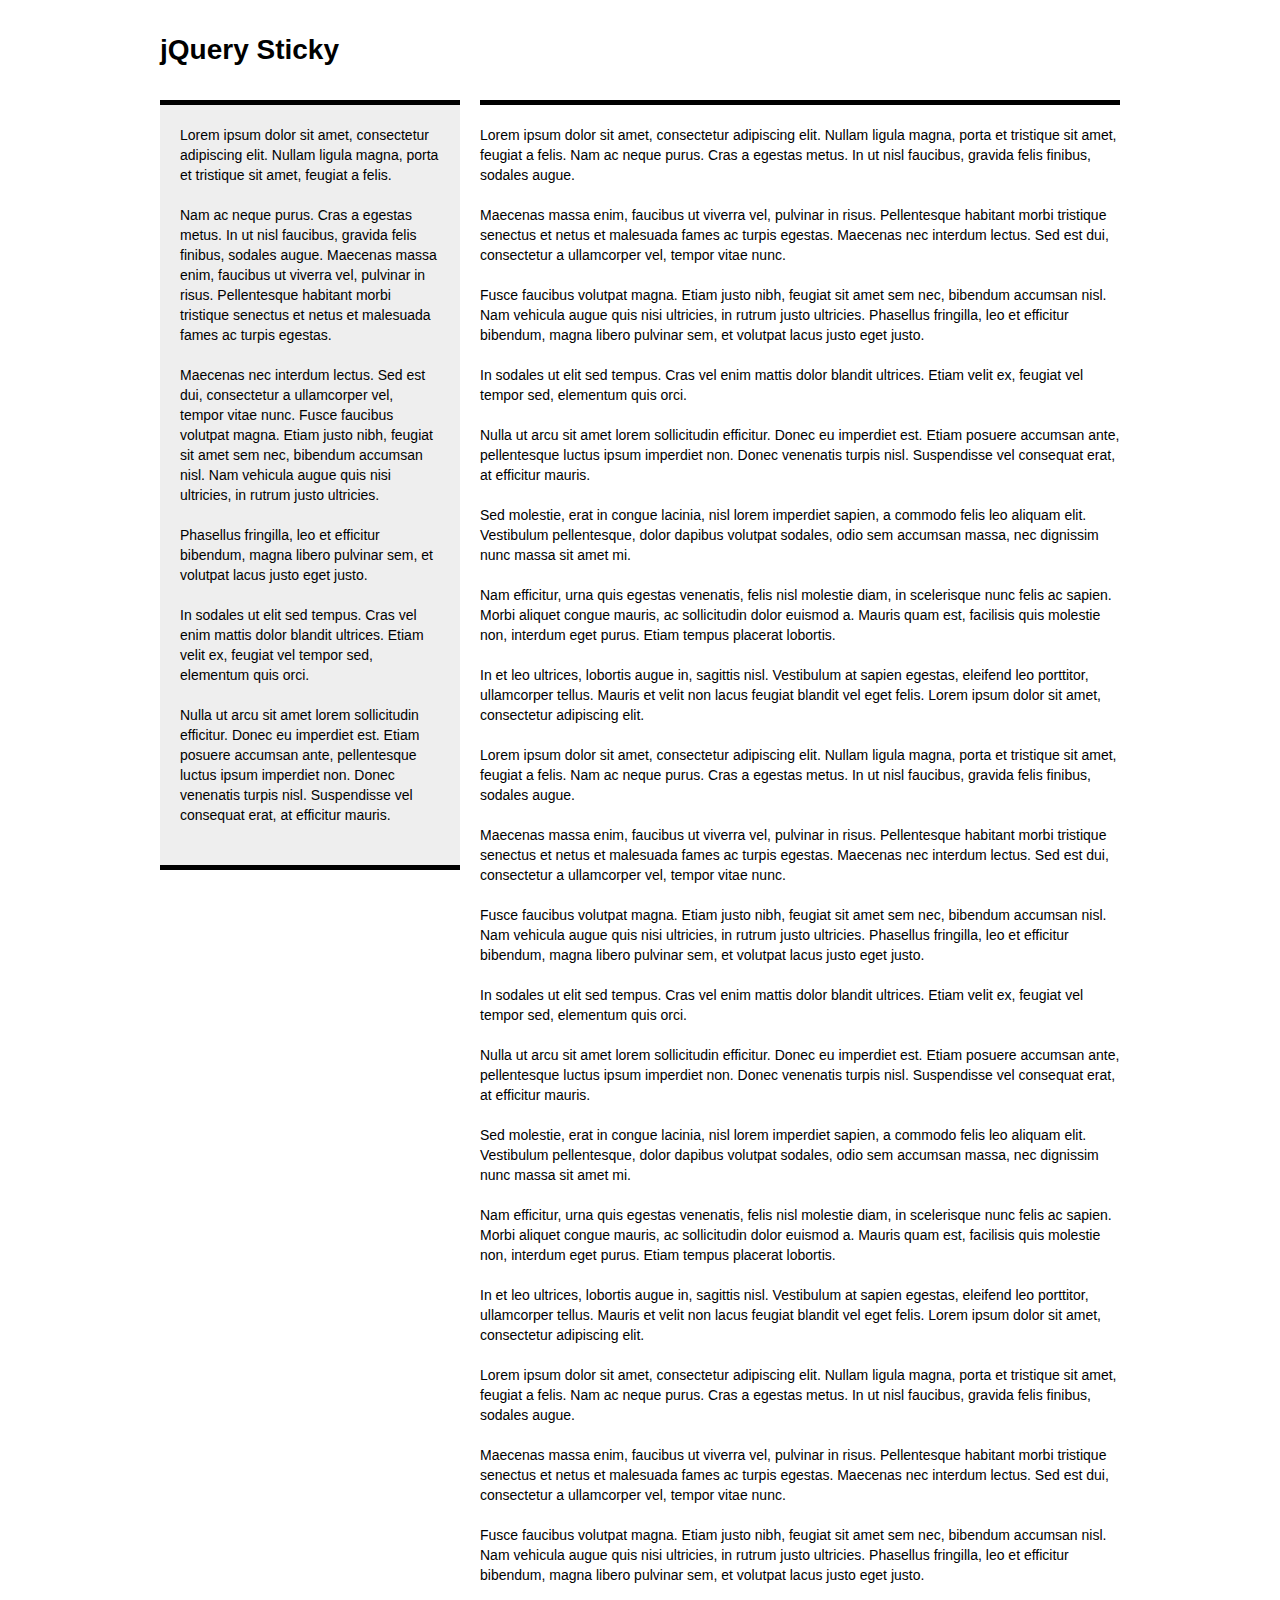
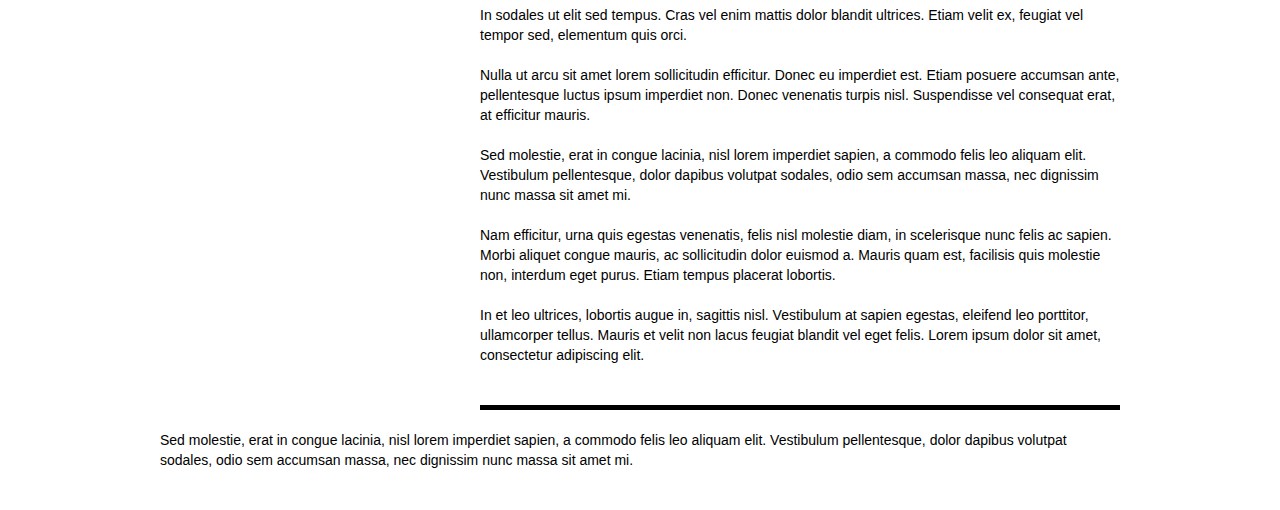
<file: index.html>
<!DOCTYPE html>
<html>
<head>
	<meta charset="utf-8">
	<title>jQuery Sticky</title>
	<meta name="viewport" content="width=device-width, initial-scale=1">
	<link rel="stylesheet" href="style.css">
</head>
<body>
	<div id="page" class="clearfix">
		<div id="header">
			<h1>jQuery Sticky</h1>
		</div>
		<div id="main" class="clearfix">
			<div id="sidebar">
				<p>Lorem ipsum dolor sit amet, consectetur adipiscing elit. Nullam ligula magna, porta et tristique sit amet, feugiat a felis.</p>
				<p>Nam ac neque purus. Cras a egestas metus. In ut nisl faucibus, gravida felis finibus, sodales augue. Maecenas massa enim, faucibus ut viverra vel, pulvinar in risus. Pellentesque habitant morbi tristique senectus et netus et malesuada fames ac turpis egestas.</p>
				<p>Maecenas nec interdum lectus. Sed est dui, consectetur a ullamcorper vel, tempor vitae nunc. Fusce faucibus volutpat magna. Etiam justo nibh, feugiat sit amet sem nec, bibendum accumsan nisl. Nam vehicula augue quis nisi ultricies, in rutrum justo ultricies.</p>
				<p>Phasellus fringilla, leo et efficitur bibendum, magna libero pulvinar sem, et volutpat lacus justo eget justo.</p>
				<p>In sodales ut elit sed tempus. Cras vel enim mattis dolor blandit ultrices. Etiam velit ex, feugiat vel tempor sed, elementum quis orci.</p>
				<p>Nulla ut arcu sit amet lorem sollicitudin efficitur. Donec eu imperdiet est. Etiam posuere accumsan ante, pellentesque luctus ipsum imperdiet non. Donec venenatis turpis nisl. Suspendisse vel consequat erat, at efficitur mauris.</p>
			</div>
			<div id="content">
				<p>Lorem ipsum dolor sit amet, consectetur adipiscing elit. Nullam ligula magna, porta et tristique sit amet, feugiat a felis. Nam ac neque purus. Cras a egestas metus. In ut nisl faucibus, gravida felis finibus, sodales augue.</p>
				<p>Maecenas massa enim, faucibus ut viverra vel, pulvinar in risus. Pellentesque habitant morbi tristique senectus et netus et malesuada fames ac turpis egestas. Maecenas nec interdum lectus. Sed est dui, consectetur a ullamcorper vel, tempor vitae nunc.</p>
				<p>Fusce faucibus volutpat magna. Etiam justo nibh, feugiat sit amet sem nec, bibendum accumsan nisl. Nam vehicula augue quis nisi ultricies, in rutrum justo ultricies. Phasellus fringilla, leo et efficitur bibendum, magna libero pulvinar sem, et volutpat lacus justo eget justo.</p>
				<p>In sodales ut elit sed tempus. Cras vel enim mattis dolor blandit ultrices. Etiam velit ex, feugiat vel tempor sed, elementum quis orci.</p>
				<p>Nulla ut arcu sit amet lorem sollicitudin efficitur. Donec eu imperdiet est. Etiam posuere accumsan ante, pellentesque luctus ipsum imperdiet non. Donec venenatis turpis nisl. Suspendisse vel consequat erat, at efficitur mauris.</p>
				<p>Sed molestie, erat in congue lacinia, nisl lorem imperdiet sapien, a commodo felis leo aliquam elit. Vestibulum pellentesque, dolor dapibus volutpat sodales, odio sem accumsan massa, nec dignissim nunc massa sit amet mi.</p>
				<p>Nam efficitur, urna quis egestas venenatis, felis nisl molestie diam, in scelerisque nunc felis ac sapien. Morbi aliquet congue mauris, ac sollicitudin dolor euismod a. Mauris quam est, facilisis quis molestie non, interdum eget purus. Etiam tempus placerat lobortis.</p>
				<p>In et leo ultrices, lobortis augue in, sagittis nisl. Vestibulum at sapien egestas, eleifend leo porttitor, ullamcorper tellus. Mauris et velit non lacus feugiat blandit vel eget felis. Lorem ipsum dolor sit amet, consectetur adipiscing elit.</p>
				<p>Lorem ipsum dolor sit amet, consectetur adipiscing elit. Nullam ligula magna, porta et tristique sit amet, feugiat a felis. Nam ac neque purus. Cras a egestas metus. In ut nisl faucibus, gravida felis finibus, sodales augue.</p>
				<p>Maecenas massa enim, faucibus ut viverra vel, pulvinar in risus. Pellentesque habitant morbi tristique senectus et netus et malesuada fames ac turpis egestas. Maecenas nec interdum lectus. Sed est dui, consectetur a ullamcorper vel, tempor vitae nunc.</p>
				<p>Fusce faucibus volutpat magna. Etiam justo nibh, feugiat sit amet sem nec, bibendum accumsan nisl. Nam vehicula augue quis nisi ultricies, in rutrum justo ultricies. Phasellus fringilla, leo et efficitur bibendum, magna libero pulvinar sem, et volutpat lacus justo eget justo.</p>
				<p>In sodales ut elit sed tempus. Cras vel enim mattis dolor blandit ultrices. Etiam velit ex, feugiat vel tempor sed, elementum quis orci.</p>
				<p>Nulla ut arcu sit amet lorem sollicitudin efficitur. Donec eu imperdiet est. Etiam posuere accumsan ante, pellentesque luctus ipsum imperdiet non. Donec venenatis turpis nisl. Suspendisse vel consequat erat, at efficitur mauris.</p>
				<p>Sed molestie, erat in congue lacinia, nisl lorem imperdiet sapien, a commodo felis leo aliquam elit. Vestibulum pellentesque, dolor dapibus volutpat sodales, odio sem accumsan massa, nec dignissim nunc massa sit amet mi.</p>
				<p>Nam efficitur, urna quis egestas venenatis, felis nisl molestie diam, in scelerisque nunc felis ac sapien. Morbi aliquet congue mauris, ac sollicitudin dolor euismod a. Mauris quam est, facilisis quis molestie non, interdum eget purus. Etiam tempus placerat lobortis.</p>
				<p>In et leo ultrices, lobortis augue in, sagittis nisl. Vestibulum at sapien egestas, eleifend leo porttitor, ullamcorper tellus. Mauris et velit non lacus feugiat blandit vel eget felis. Lorem ipsum dolor sit amet, consectetur adipiscing elit.</p>
				<p>Lorem ipsum dolor sit amet, consectetur adipiscing elit. Nullam ligula magna, porta et tristique sit amet, feugiat a felis. Nam ac neque purus. Cras a egestas metus. In ut nisl faucibus, gravida felis finibus, sodales augue.</p>
				<p>Maecenas massa enim, faucibus ut viverra vel, pulvinar in risus. Pellentesque habitant morbi tristique senectus et netus et malesuada fames ac turpis egestas. Maecenas nec interdum lectus. Sed est dui, consectetur a ullamcorper vel, tempor vitae nunc.</p>
				<p>Fusce faucibus volutpat magna. Etiam justo nibh, feugiat sit amet sem nec, bibendum accumsan nisl. Nam vehicula augue quis nisi ultricies, in rutrum justo ultricies. Phasellus fringilla, leo et efficitur bibendum, magna libero pulvinar sem, et volutpat lacus justo eget justo.</p>
				<p>In sodales ut elit sed tempus. Cras vel enim mattis dolor blandit ultrices. Etiam velit ex, feugiat vel tempor sed, elementum quis orci.</p>
				<p>Nulla ut arcu sit amet lorem sollicitudin efficitur. Donec eu imperdiet est. Etiam posuere accumsan ante, pellentesque luctus ipsum imperdiet non. Donec venenatis turpis nisl. Suspendisse vel consequat erat, at efficitur mauris.</p>
				<p>Sed molestie, erat in congue lacinia, nisl lorem imperdiet sapien, a commodo felis leo aliquam elit. Vestibulum pellentesque, dolor dapibus volutpat sodales, odio sem accumsan massa, nec dignissim nunc massa sit amet mi.</p>
				<p>Nam efficitur, urna quis egestas venenatis, felis nisl molestie diam, in scelerisque nunc felis ac sapien. Morbi aliquet congue mauris, ac sollicitudin dolor euismod a. Mauris quam est, facilisis quis molestie non, interdum eget purus. Etiam tempus placerat lobortis.</p>
				<p>In et leo ultrices, lobortis augue in, sagittis nisl. Vestibulum at sapien egestas, eleifend leo porttitor, ullamcorper tellus. Mauris et velit non lacus feugiat blandit vel eget felis. Lorem ipsum dolor sit amet, consectetur adipiscing elit.</p>
			</div>
		</div>
		<div id="footer">
			<p>Sed molestie, erat in congue lacinia, nisl lorem imperdiet sapien, a commodo felis leo aliquam elit. Vestibulum pellentesque, dolor dapibus volutpat sodales, odio sem accumsan massa, nec dignissim nunc massa sit amet mi.</p>
		</div>
	</div>
	<script src="//ajax.googleapis.com/ajax/libs/jquery/1.11.3/jquery.min.js"></script>
	<script src="jquery.sticky.js"></script>
	<script>
		$(function() {
			// Sticky.defaults.events += ' custom.event';

			$('#sidebar').sticky({
				container: '#main',
				offset: 0, // { top: 20, bottom: 40 }
			});
		});
	</script>
</body>
</html>
</file>
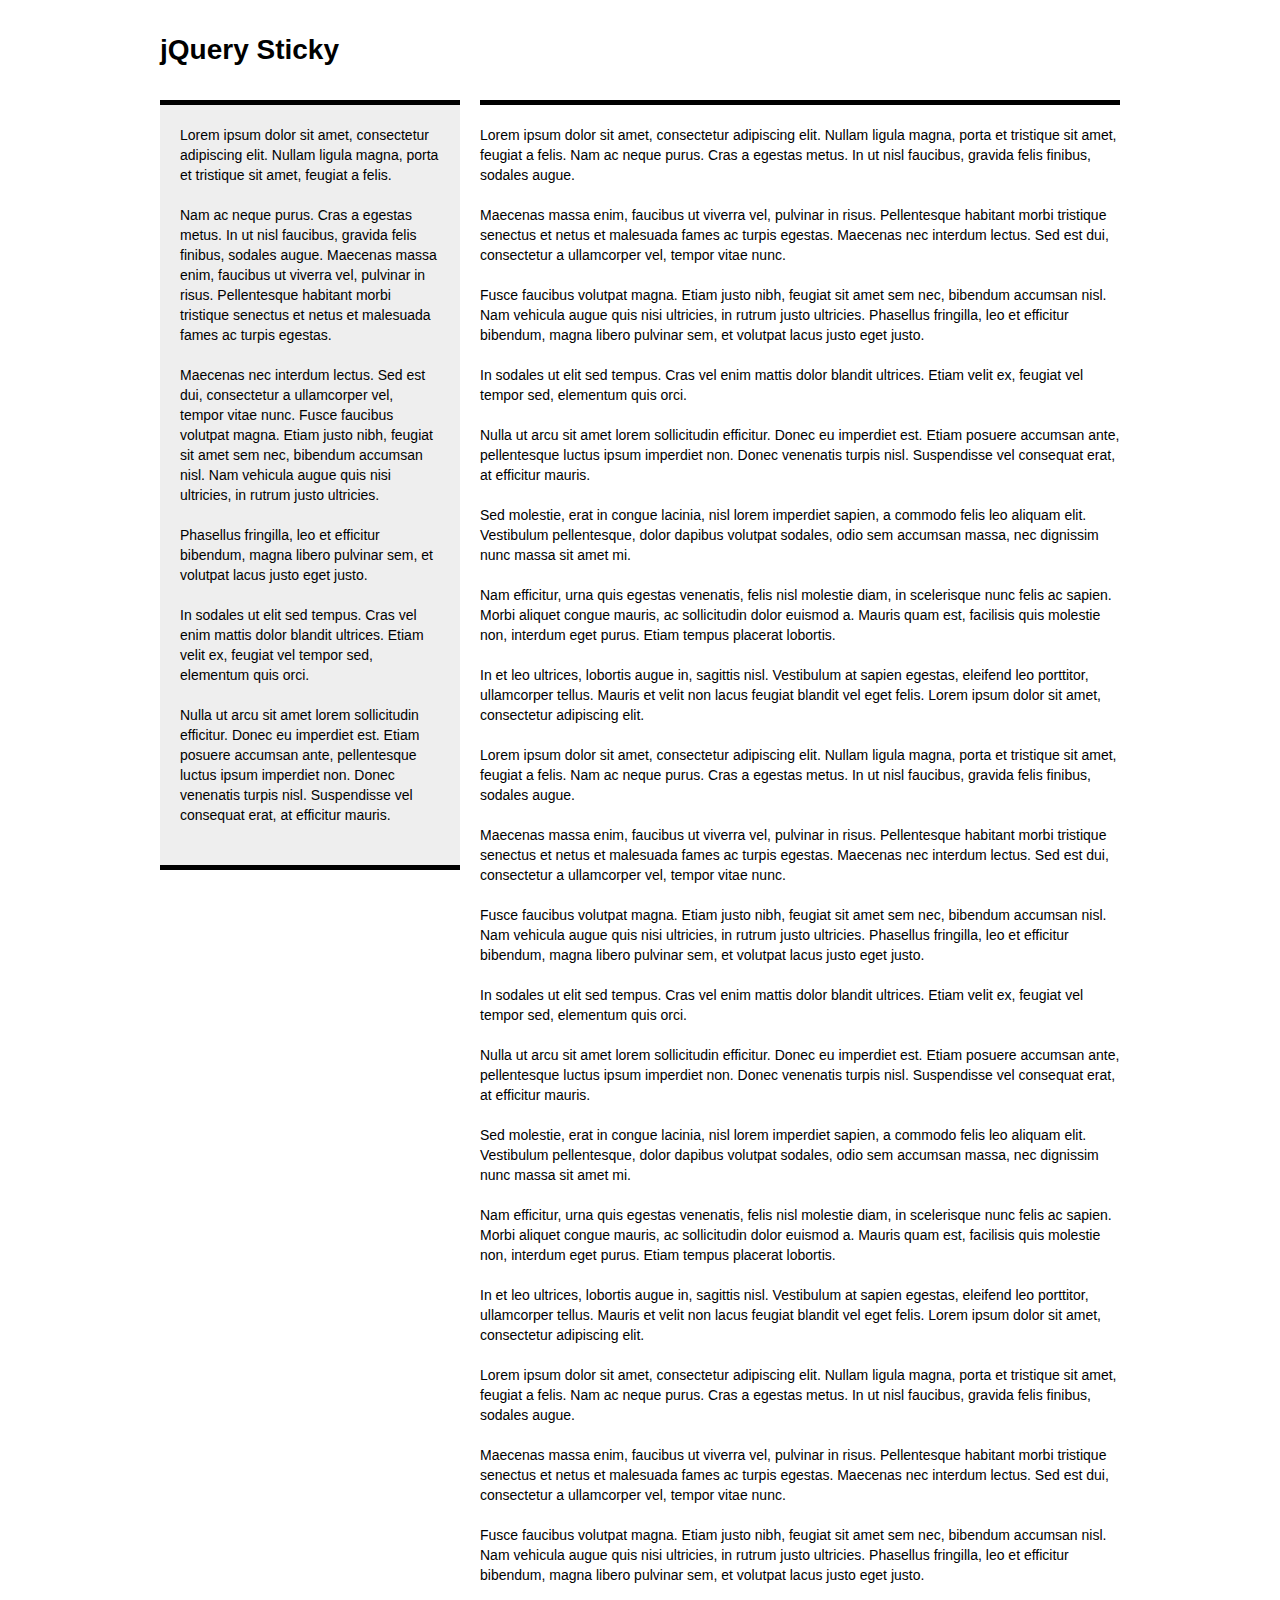
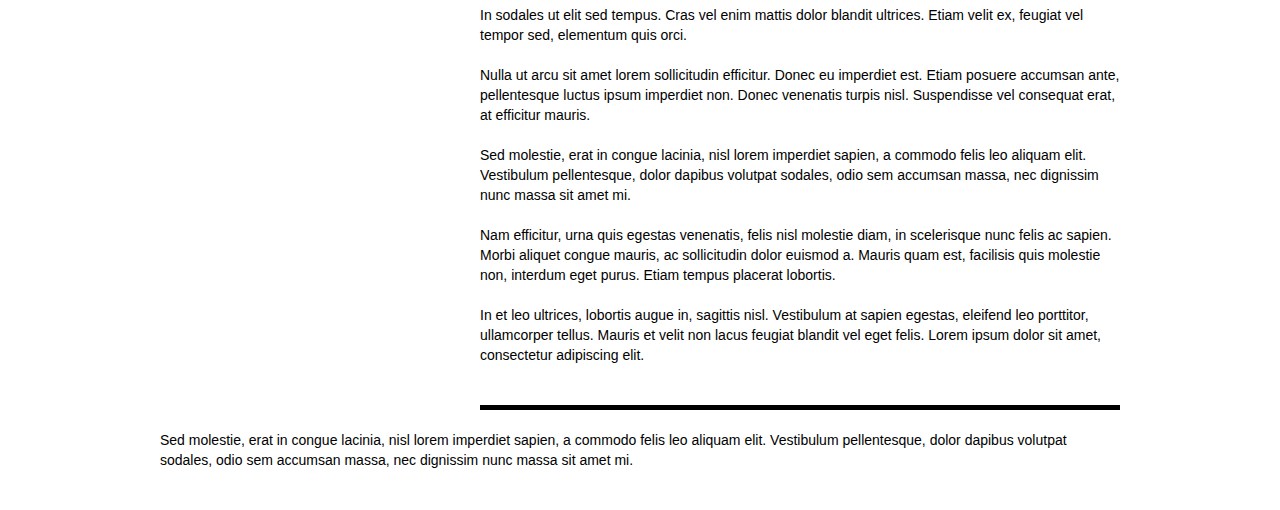
<file: demo/index.html>
<!DOCTYPE html>
<html>
<head>
	<meta charset="utf-8">
	<title>jQuery Sticky</title>
	<meta name="viewport" content="width=device-width, initial-scale=1">
	<link rel="stylesheet" href="style.css">
</head>
<body>
	<div id="page" class="clearfix">
		<div id="header">
			<h1>jQuery Sticky</h1>
		</div>
		<div id="main" class="clearfix">
			<div id="sidebar">
				<p>Lorem ipsum dolor sit amet, consectetur adipiscing elit. Nullam ligula magna, porta et tristique sit amet, feugiat a felis.</p>
				<p>Nam ac neque purus. Cras a egestas metus. In ut nisl faucibus, gravida felis finibus, sodales augue. Maecenas massa enim, faucibus ut viverra vel, pulvinar in risus. Pellentesque habitant morbi tristique senectus et netus et malesuada fames ac turpis egestas.</p>
				<p>Maecenas nec interdum lectus. Sed est dui, consectetur a ullamcorper vel, tempor vitae nunc. Fusce faucibus volutpat magna. Etiam justo nibh, feugiat sit amet sem nec, bibendum accumsan nisl. Nam vehicula augue quis nisi ultricies, in rutrum justo ultricies.</p>
				<p>Phasellus fringilla, leo et efficitur bibendum, magna libero pulvinar sem, et volutpat lacus justo eget justo.</p>
				<p>In sodales ut elit sed tempus. Cras vel enim mattis dolor blandit ultrices. Etiam velit ex, feugiat vel tempor sed, elementum quis orci.</p>
				<p>Nulla ut arcu sit amet lorem sollicitudin efficitur. Donec eu imperdiet est. Etiam posuere accumsan ante, pellentesque luctus ipsum imperdiet non. Donec venenatis turpis nisl. Suspendisse vel consequat erat, at efficitur mauris.</p>
			</div>
			<div id="content">
				<p>Lorem ipsum dolor sit amet, consectetur adipiscing elit. Nullam ligula magna, porta et tristique sit amet, feugiat a felis. Nam ac neque purus. Cras a egestas metus. In ut nisl faucibus, gravida felis finibus, sodales augue.</p>
				<p>Maecenas massa enim, faucibus ut viverra vel, pulvinar in risus. Pellentesque habitant morbi tristique senectus et netus et malesuada fames ac turpis egestas. Maecenas nec interdum lectus. Sed est dui, consectetur a ullamcorper vel, tempor vitae nunc.</p>
				<p>Fusce faucibus volutpat magna. Etiam justo nibh, feugiat sit amet sem nec, bibendum accumsan nisl. Nam vehicula augue quis nisi ultricies, in rutrum justo ultricies. Phasellus fringilla, leo et efficitur bibendum, magna libero pulvinar sem, et volutpat lacus justo eget justo.</p>
				<p>In sodales ut elit sed tempus. Cras vel enim mattis dolor blandit ultrices. Etiam velit ex, feugiat vel tempor sed, elementum quis orci.</p>
				<p>Nulla ut arcu sit amet lorem sollicitudin efficitur. Donec eu imperdiet est. Etiam posuere accumsan ante, pellentesque luctus ipsum imperdiet non. Donec venenatis turpis nisl. Suspendisse vel consequat erat, at efficitur mauris.</p>
				<p>Sed molestie, erat in congue lacinia, nisl lorem imperdiet sapien, a commodo felis leo aliquam elit. Vestibulum pellentesque, dolor dapibus volutpat sodales, odio sem accumsan massa, nec dignissim nunc massa sit amet mi.</p>
				<p>Nam efficitur, urna quis egestas venenatis, felis nisl molestie diam, in scelerisque nunc felis ac sapien. Morbi aliquet congue mauris, ac sollicitudin dolor euismod a. Mauris quam est, facilisis quis molestie non, interdum eget purus. Etiam tempus placerat lobortis.</p>
				<p>In et leo ultrices, lobortis augue in, sagittis nisl. Vestibulum at sapien egestas, eleifend leo porttitor, ullamcorper tellus. Mauris et velit non lacus feugiat blandit vel eget felis. Lorem ipsum dolor sit amet, consectetur adipiscing elit.</p>
				<p>Lorem ipsum dolor sit amet, consectetur adipiscing elit. Nullam ligula magna, porta et tristique sit amet, feugiat a felis. Nam ac neque purus. Cras a egestas metus. In ut nisl faucibus, gravida felis finibus, sodales augue.</p>
				<p>Maecenas massa enim, faucibus ut viverra vel, pulvinar in risus. Pellentesque habitant morbi tristique senectus et netus et malesuada fames ac turpis egestas. Maecenas nec interdum lectus. Sed est dui, consectetur a ullamcorper vel, tempor vitae nunc.</p>
				<p>Fusce faucibus volutpat magna. Etiam justo nibh, feugiat sit amet sem nec, bibendum accumsan nisl. Nam vehicula augue quis nisi ultricies, in rutrum justo ultricies. Phasellus fringilla, leo et efficitur bibendum, magna libero pulvinar sem, et volutpat lacus justo eget justo.</p>
				<p>In sodales ut elit sed tempus. Cras vel enim mattis dolor blandit ultrices. Etiam velit ex, feugiat vel tempor sed, elementum quis orci.</p>
				<p>Nulla ut arcu sit amet lorem sollicitudin efficitur. Donec eu imperdiet est. Etiam posuere accumsan ante, pellentesque luctus ipsum imperdiet non. Donec venenatis turpis nisl. Suspendisse vel consequat erat, at efficitur mauris.</p>
				<p>Sed molestie, erat in congue lacinia, nisl lorem imperdiet sapien, a commodo felis leo aliquam elit. Vestibulum pellentesque, dolor dapibus volutpat sodales, odio sem accumsan massa, nec dignissim nunc massa sit amet mi.</p>
				<p>Nam efficitur, urna quis egestas venenatis, felis nisl molestie diam, in scelerisque nunc felis ac sapien. Morbi aliquet congue mauris, ac sollicitudin dolor euismod a. Mauris quam est, facilisis quis molestie non, interdum eget purus. Etiam tempus placerat lobortis.</p>
				<p>In et leo ultrices, lobortis augue in, sagittis nisl. Vestibulum at sapien egestas, eleifend leo porttitor, ullamcorper tellus. Mauris et velit non lacus feugiat blandit vel eget felis. Lorem ipsum dolor sit amet, consectetur adipiscing elit.</p>
				<p>Lorem ipsum dolor sit amet, consectetur adipiscing elit. Nullam ligula magna, porta et tristique sit amet, feugiat a felis. Nam ac neque purus. Cras a egestas metus. In ut nisl faucibus, gravida felis finibus, sodales augue.</p>
				<p>Maecenas massa enim, faucibus ut viverra vel, pulvinar in risus. Pellentesque habitant morbi tristique senectus et netus et malesuada fames ac turpis egestas. Maecenas nec interdum lectus. Sed est dui, consectetur a ullamcorper vel, tempor vitae nunc.</p>
				<p>Fusce faucibus volutpat magna. Etiam justo nibh, feugiat sit amet sem nec, bibendum accumsan nisl. Nam vehicula augue quis nisi ultricies, in rutrum justo ultricies. Phasellus fringilla, leo et efficitur bibendum, magna libero pulvinar sem, et volutpat lacus justo eget justo.</p>
				<p>In sodales ut elit sed tempus. Cras vel enim mattis dolor blandit ultrices. Etiam velit ex, feugiat vel tempor sed, elementum quis orci.</p>
				<p>Nulla ut arcu sit amet lorem sollicitudin efficitur. Donec eu imperdiet est. Etiam posuere accumsan ante, pellentesque luctus ipsum imperdiet non. Donec venenatis turpis nisl. Suspendisse vel consequat erat, at efficitur mauris.</p>
				<p>Sed molestie, erat in congue lacinia, nisl lorem imperdiet sapien, a commodo felis leo aliquam elit. Vestibulum pellentesque, dolor dapibus volutpat sodales, odio sem accumsan massa, nec dignissim nunc massa sit amet mi.</p>
				<p>Nam efficitur, urna quis egestas venenatis, felis nisl molestie diam, in scelerisque nunc felis ac sapien. Morbi aliquet congue mauris, ac sollicitudin dolor euismod a. Mauris quam est, facilisis quis molestie non, interdum eget purus. Etiam tempus placerat lobortis.</p>
				<p>In et leo ultrices, lobortis augue in, sagittis nisl. Vestibulum at sapien egestas, eleifend leo porttitor, ullamcorper tellus. Mauris et velit non lacus feugiat blandit vel eget felis. Lorem ipsum dolor sit amet, consectetur adipiscing elit.</p>
			</div>
		</div>
		<div id="footer">
			<p>Sed molestie, erat in congue lacinia, nisl lorem imperdiet sapien, a commodo felis leo aliquam elit. Vestibulum pellentesque, dolor dapibus volutpat sodales, odio sem accumsan massa, nec dignissim nunc massa sit amet mi.</p>
		</div>
	</div>
	<script src="//ajax.googleapis.com/ajax/libs/jquery/1.11.3/jquery.min.js"></script>
	<script src="../jquery.sticky.js"></script>
	<script>
		$(function() {
			// Sticky.defaults.events += ' custom.event';

			$('#sidebar').sticky({
				container: '#main',
				offset: 0, // { top: 20, bottom: 40 }
			});
		});
	</script>
</body>
</html>
</file>
<file: style.css>
* {
	box-sizing: border-box;
}

body {
	margin: 0;
	padding: 0;
	font-family: "Helvetica Neue", Helvetica, Arial, sans-serif;
	font-size: 14px;
	line-height: 20px;
}

p, ul, ol {
	margin: 0 0 20px;
}

.clearfix:before,
.clearfix:after {
	display: table;
	content: " ";
}
.clearfix:after {
	clear: both;
}

#page {
	margin: 0 auto;
	width: 960px;
}

#header {
	padding: 40px 0;
}

#header h1 {
	margin: 0;
}

#main {
	/*position: relative;*/
}

#sidebar {
	background-color: #eee;
	border-style: solid;
	border-color: #000;
	border-width: 5px 0;
	padding: 20px;
	float: left;
	width: 300px;
	transform: translateZ(0);
}

#content {
	border-style: solid;
	border-color: #000;
	border-width: 5px 0;
	padding: 20px 0;
	float: right;
	width: 640px;
}

#footer {
	padding: 20px 0;
}
</file>
<file: demo/style.css>
* {
	box-sizing: border-box;
}

body {
	margin: 0;
	padding: 0;
	font-family: "Helvetica Neue", Helvetica, Arial, sans-serif;
	font-size: 14px;
	line-height: 20px;
}

p, ul, ol {
	margin: 0 0 20px;
}

.clearfix:before,
.clearfix:after {
	display: table;
	content: " ";
}
.clearfix:after {
	clear: both;
}

#page {
	margin: 0 auto;
	width: 960px;
}

#header {
	padding: 40px 0;
}

#header h1 {
	margin: 0;
}

#main {
	/*position: relative;*/
}

#sidebar {
	background-color: #eee;
	border-style: solid;
	border-color: #000;
	border-width: 5px 0;
	padding: 20px;
	float: left;
	width: 300px;
	transform: translateZ(0);
}

#content {
	border-style: solid;
	border-color: #000;
	border-width: 5px 0;
	padding: 20px 0;
	float: right;
	width: 640px;
}

#footer {
	padding: 20px 0;
}
</file>
